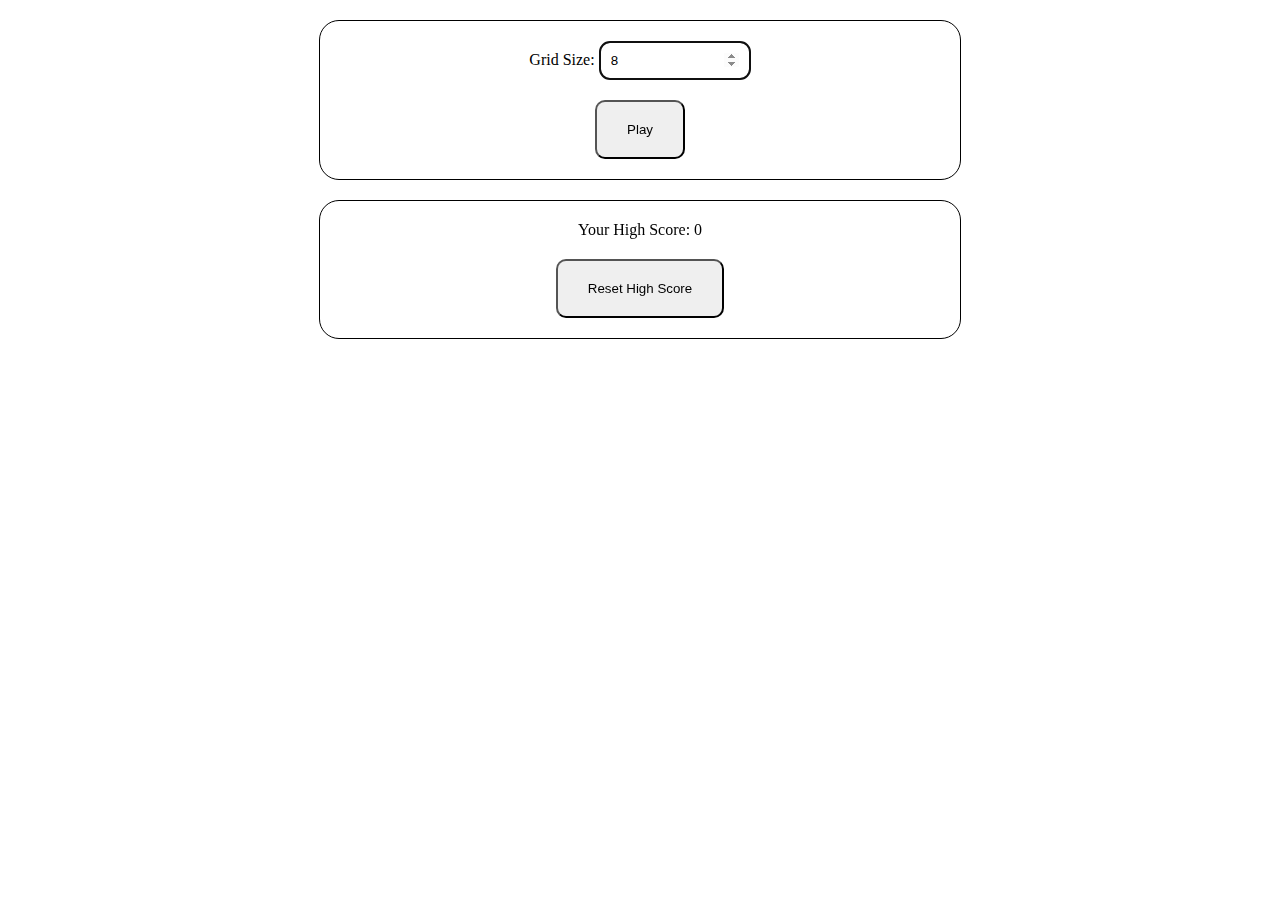
<file: index.html>
<!DOCTYPE html>
<html>
    <head>
        <link rel='stylesheet' href='./tiletap.css'>
        <script src='./tiletap.js'></script>
    </head>
    <body>
        <div id='startgameform'>
            <section class='gameform'>
                <ul>
                    <li>
                        <label>Grid Size:</label>
                        <input id='gridsize' type='number' max='20' min='8' value='8' autofocus='true'></input>
                    </li>
                    <li>
                        <button type='button' onclick='startgame()'>Play</button>
                    </li>
                </ul>
            </section>
            <section class='gameform'>
                <ul>
                    <li>
                        <label>Your High Score:</label>
                        <label id='highScore' type='number'>0</label>
                    </li>
                    <li>
                        <button type='button' onclick="resetHighScore()">Reset High Score</button>
                    </li>
                </ul>
            </section>
        </div>
        <section id='gamegridcontainer' class='gamegridcontainer'>
            <div class='gamegrid'>
                <!--  -->
            </div>
            <div class='gamescore'>
                <div>
                    <label>Score:</label>
                    <label id='scoreval'>0</label>
                </div>
                <div>
                    <label>Missed:</label>
                    <label id='missedval'>0</label>
                </div>
                <div>
                    <label>High Score:</label>
                    <label id='highscoreval'>0</label>
                </div>
            </div>
            <div class='actionbuttons'>
                <button type='button' onclick='backtoform()'>Back</button>
                <button type='button' onclick='restartgame()'>Restart</button>
            </div>
        </section>
        <div id='countdownoverlay'>
            <h1></h1>
            <div id='gameendedoverlay'>
                <button type='button' onclick='backtoform()'>Back</button>
                <h2></h2>
                <button type='button' onclick='restartgame()'>Restart</button>
            </div>
        </div>
    </body>
</html>
</file>
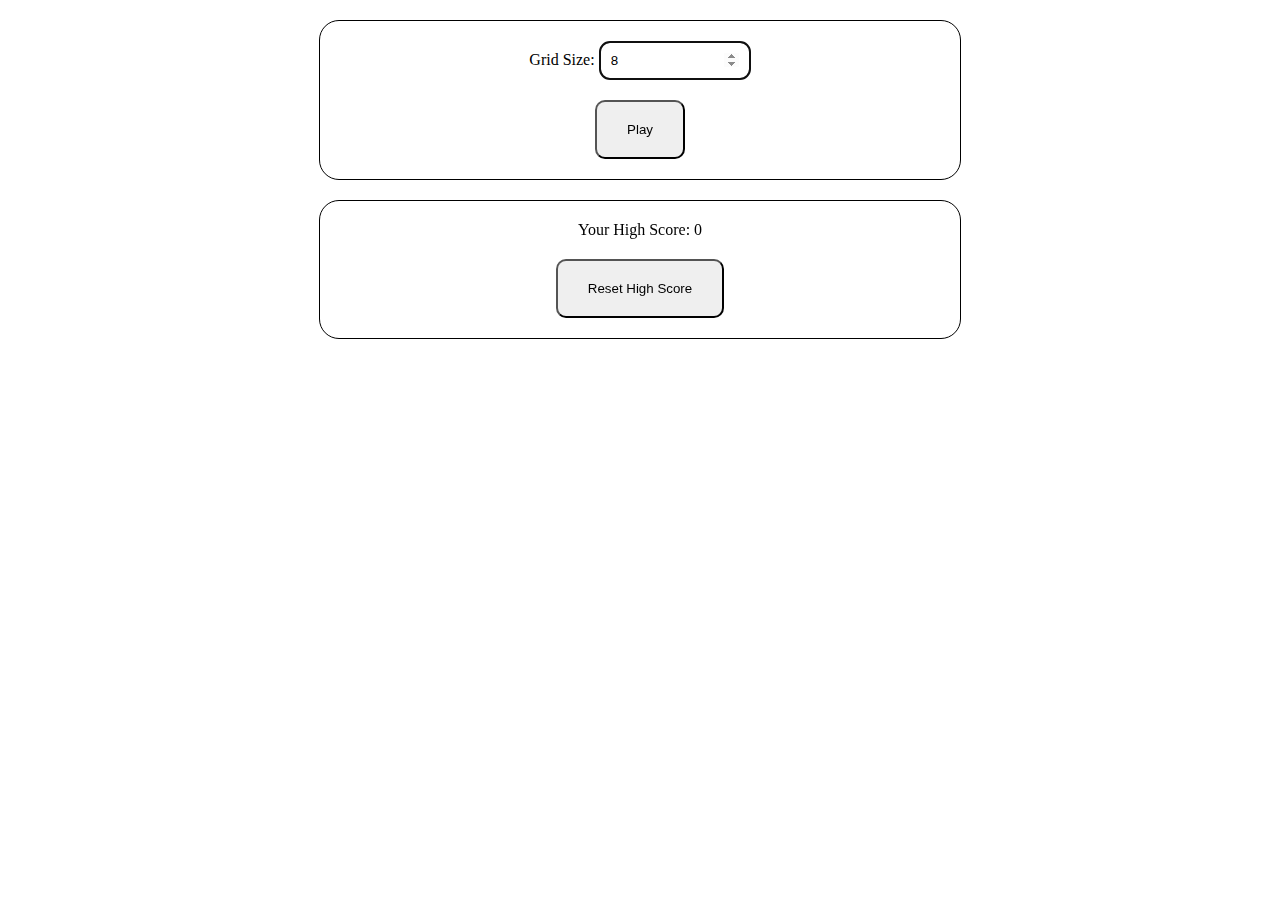
<file: tiletap.html>
<!DOCTYPE html>
<html>
    <head>
        <link rel='stylesheet' href='./tiletap.css'>
        <script src='./tiletap.js'></script>
    </head>
    <body>
        <div id='startgameform'>
            <section class='gameform'>
                <ul>
                    <li>
                        <label>Grid Size:</label>
                        <input id='gridsize' type='number' max='20' min='8' value='8' autofocus='true'></input>
                    </li>
                    <li>
                        <button type='button' onclick='startgame()'>Play</button>
                    </li>
                </ul>
            </section>
            <section class='gameform'>
                <ul>
                    <li>
                        <label>Your High Score:</label>
                        <label id='highScore' type='number'>0</label>
                    </li>
                    <li>
                        <button type='button' onclick="resetHighScore()">Reset High Score</button>
                    </li>
                </ul>
            </section>
        </div>
        <section id='gamegridcontainer' class='gamegridcontainer'>
            <div class='gamegrid'>
                <!--  -->
            </div>
            <div class='gamescore'>
                <div>
                    <label>Score:</label>
                    <label id='scoreval'>0</label>
                </div>
                <div>
                    <label>Missed:</label>
                    <label id='missedval'>0</label>
                </div>
                <div>
                    <label>High Score:</label>
                    <label id='highscoreval'>0</label>
                </div>
            </div>
            <div class='actionbuttons'>
                <button type='button' onclick='backtoform()'>Back</button>
                <button type='button' onclick='restartgame()'>Restart</button>
            </div>
        </section>
        <div id='countdownoverlay'>
            <h1></h1>
            <div id='gameendedoverlay'>
                <button type='button' onclick='backtoform()'>Back</button>
                <h2></h2>
                <button type='button' onclick='restartgame()'>Restart</button>
            </div>
        </div>
    </body>
</html>
</file>
<file: tiletap.css>
button {
    padding: 20px 30px;
    border-radius: 10px;
    margin: 0 20px;
}
.gameform {
    border: 1px solid;
    border-radius: 20px;
    width: 50vw;
    margin: 20px auto;
}

.gameform ul{
    list-style-type: none;
    padding: 0;
}

.gameform li{
    margin: 20px;
    text-align: center;
}

.gameform input {
    padding: 10px 10px;
    width: 10vw;
    border-radius: 10px;
}

.gamegridcontainer {
    display: none;
    flex-direction: column;
}

.gamegrid {
    width: 30vw;
    height: 30vw;
    margin: 0 auto;
    
    display: grid;
    grid-gap: 0;
}

.gamebox {
    box-sizing: border-box;
    border: 1px solid #000;
    cursor: pointer;
}

.gamebox:active {
    background-color: rgb(196, 196, 196);
}

.gamescore {
    margin: 10px auto;
    display: flex;
    border: 1px solid #000;
    border-radius: 10px;
}

.gamescore div {
    padding: 30px;
}

.actionbuttons {
    margin: 0 auto;
    display: flex;
}

#countdownoverlay {
    position: absolute;
    display: none;
    width: 100%;
    height: 100%;
    top: 0;
    left: 0;
    right: 0;
    bottom: 0;
    background-color: rgba(0,0,0,0.5);
    z-index: 2;
}

#countdownoverlay h1 {
    background-color: #000;
    color: #fff;
    padding: 30px;
    border-radius: 50%;
    width: 40px;
    text-align: center;
    top: 50%;
    left: 50%;  
    position: absolute;
    transform: translate(-50%,-50%);
}

#gameendedoverlay {
    display: none;
    top: 50%;
    left: 50%;  
    position: absolute;
    transform: translate(-50%,-50%);
}

#countdownoverlay h2 {
    /* display: none; */
    background-color: #fff;
    color: #000;
    padding: 30px;
    /* border-radius: 50%; */
    /* width: 40px; */
    text-align: center;
    /* top: 50%;
    left: 50%;  
    position: absolute;
    transform: translate(-50%,-50%); */
}

.highlight {
    background-color: #000;
}

.bomb {
    background-color: #dc142f;
}

.danger {
    background-color: #494949;
}
/* TODO: reuse button styling by creating a common style.
        remove the blue border surrounding the butotn
 */
/* TODO: @media for small screen */
</file>
